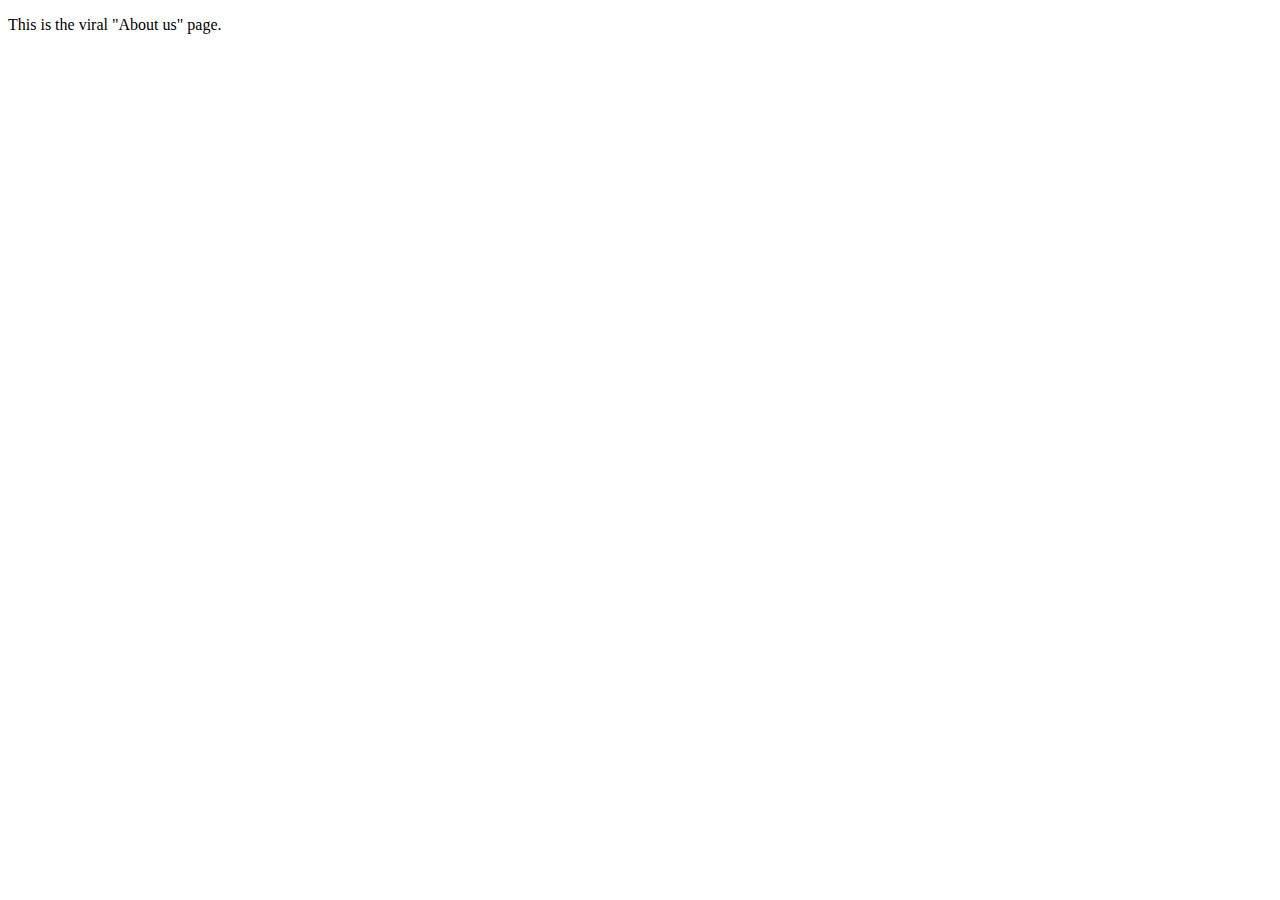
<file: Aboutus.html>
<!DOCTYPE html>
<html lang = 'en'>
<html>
   <head>
     <meta charset = "utf-8">
     <meta name="author" content="Suvi Kansakoski">  
     <title>About us Web Page</title>
   </head>

   <body>
     <p>This is the viral "About us" page.</p>
   </body>
</html>
</file>
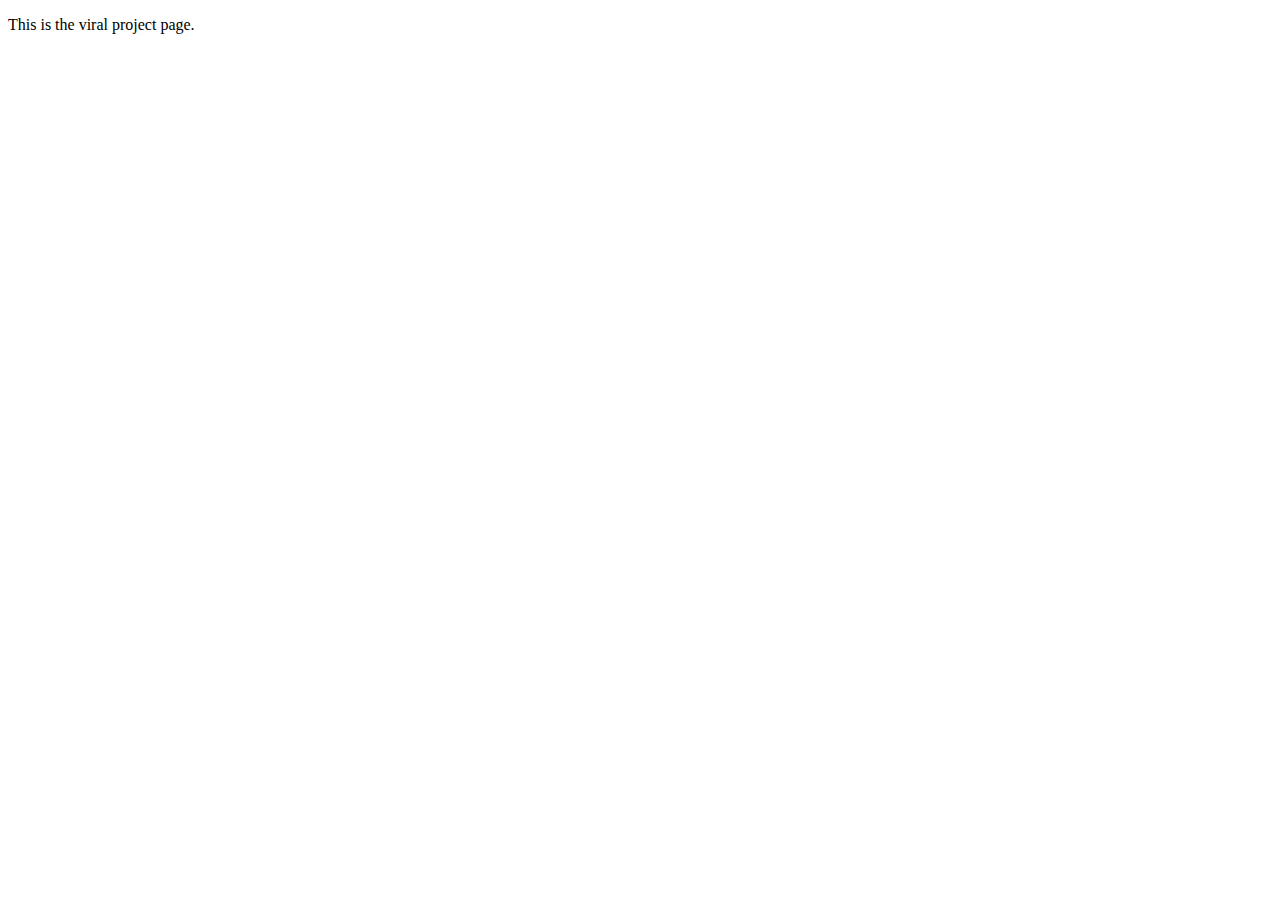
<file: Projects.html>
<!DOCTYPE html>
<html lang = 'en'>
<html>
   <head>
     <meta charset = "utf-8">
     <meta name="author" content="Suvi Kansakoski">  
     <title>Projects Web Page</title>
   </head>

   <body>
     <p>This is the viral project page.</p>
   </body>
</html>
</file>
